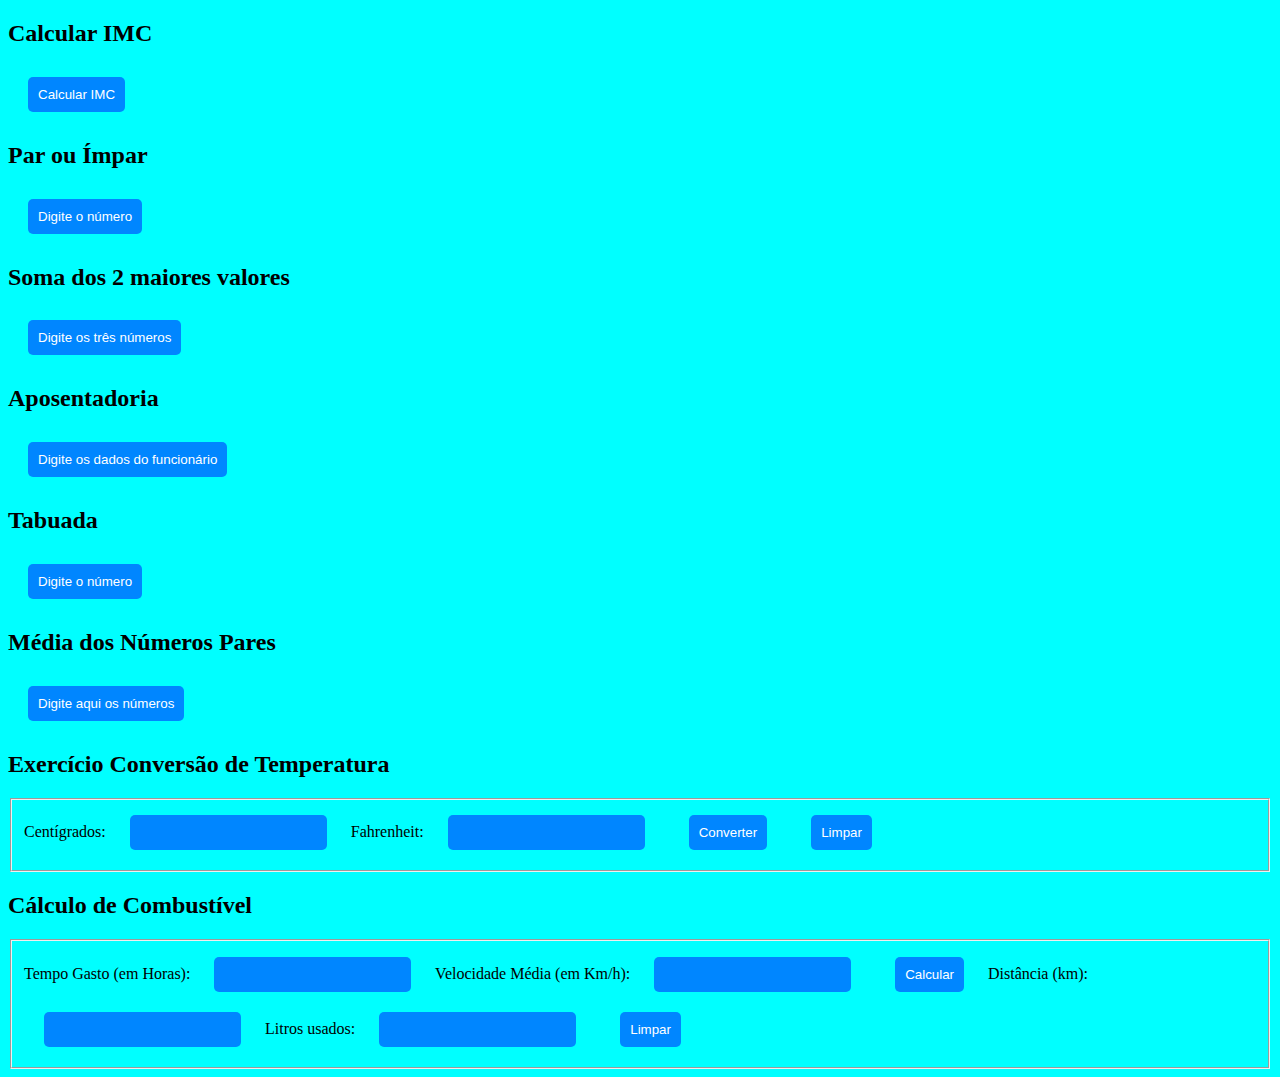
<file: index.html>
<!DOCTYPE html>
<html lang="pt-BR">
<head>
    <meta charset="UTF-8">
    <meta http-equiv="X-UA-Compatible" content="IE=edge">
    <meta name="viewport" content="width=device-width, initial-scale=1.0">
    <title>Exercícios Java Script</title>
    <link rel="stylesheet" href="estilo.css">
    <script type="text/javascript" src="imc.js"></script>
    <script type="text/javascript" src="parouimpar.js"></script>
    <script type="text/javascript" src="soma2valores.js"></script>
    <script type="text/javascript" src="aposentadoria.js"></script>
    <script type="text/javascript" src="tabuada.js"></script>
    <script type="text/javascript" src="mediapar.js"></script>
    <script type="text/javascript" src="temperatura.js"></script>
    <script type="text/javascript" src="calculocombustivel.js"></script>
</head>
<body>
    <h2>Calcular IMC</h2>
   <input type="button" value="Calcular IMC" onclick="CalcularIMC();">
   
   <h2>Par ou Ímpar</h2>
   <input type="button" value="Digite o número" onclick="ParOuImpar();">

   <h2>Soma dos 2 maiores valores</h2>
   <input type="button" value="Digite os três números" onclick="SomaDosDoisMaiores();">

   <h2>Aposentadoria</h2>
   <input type="button" value="Digite os dados do funcionário" onclick="Aposentadoria();">

   <h2>Tabuada</h2>
   <input type="button" value="Digite o número" onclick="Tabuada();">

   <h2>Média dos Números Pares</h2>
   <input type="button" value="Digite aqui os números" onclick="MediaDosPares();">

   <h2>Exercício Conversão de Temperatura</h2>
    <fieldset>
        <label for="Centígrados">Centígrados:</label>
        <input type="number" id="Centigrados">
        
        <label for="Fahrenheit">Fahrenheit:</label>
        <input type="number" id="Fahrenheit">
        
        <input type="button" value="Converter" onclick="ConverterTemperatura();">
        <input type="button" value="Limpar" onclick="limparDadosTemperatura();">
        
    </fieldset>

    <h2>Cálculo de Combustível</h2>
    <fieldset>
        <label for="TempViagem">Tempo Gasto (em Horas):</label>
        <input type="number" id="TempViagem">

        <label for="VelMed">Velocidade Média (em Km/h):</label>
        <input type="number" id="VelMed">

        <input type="button" value="Calcular" onclick="CalculoCombustivel();">
        
        <label for="Distancia">Distância (km):</label>
        <input type="text" id="Distancia">

        <label for="LitrosUsados">Litros usados:</label>
        <input type="text" id="LitrosUsados">

        <input type="button" value="Limpar" onclick="limparDadosCombustivel();">


    </fieldset>

</body>
</html>
</file>
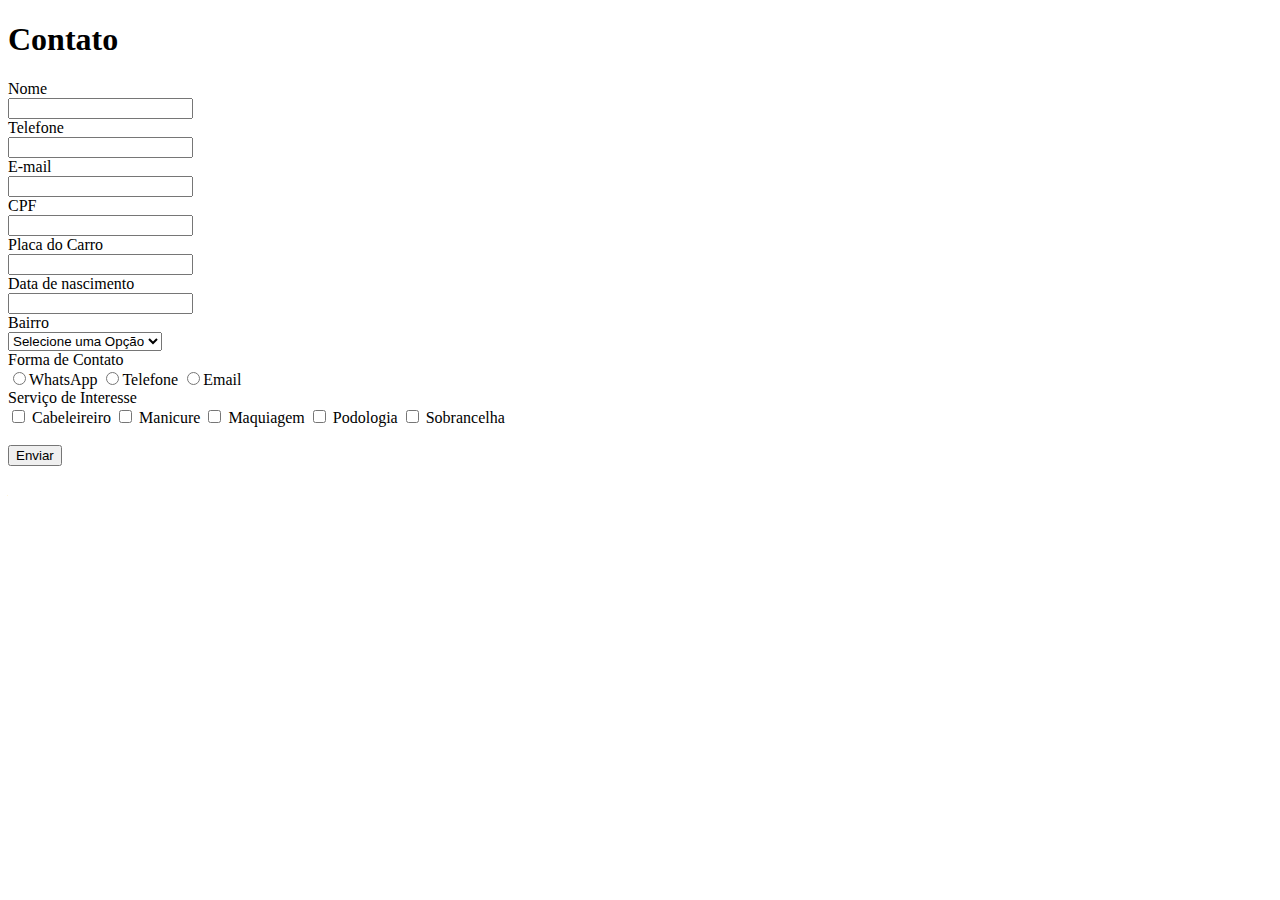
<file: Contato/index.html>
<!DOCTYPE html>
<html lang="pt-BR">
<head>
    <meta charset="UTF-8">
    <meta name="viewport" content="width=device-width, initial-scale=1.0">
    <meta http-equiv="X-UA-Compatible" content="ie=edge">
    <link rel="stylesheet" href="js/pickadate.js-3.6.2/lib/themes/default.css">
    <link rel="stylesheet" href="js/pickadate.js-3.6.2/lib/themes/default.date.css">
    <title>Contato</title>

</head>
<body>
    <h1>Contato</h1>
    <form id="frmContato" method="post" action="sucesso.html">
        <label for="Nome">Nome</label><br>
        <input type="text" name="Nome" id="Nome">
        <br>

        <label for="Telefone">Telefone</label><br>
        <input type="text" class="phone_with_ddd" name="Telefone" id="Telefone">
        <br>

        <label for="Email">E-mail</label><br>
        <input type="text" name="Email" id="Email">
        <br>

        <label for="Cpf">CPF</label><br>
        <input type="text" class="cpf" name="Cpf" id="Cpf">
        <br>

        <label for="Placa">Placa do Carro</label><br>
        <input type="text" class="license_plate" name="Placa" id="Placa"><br>

        <label for="Data">Data de nascimento</label><br>
        <input type="" class="datepicker" name="Data" id="Data"><br>

        <label for="Bairro">Bairro</label><br>
        <select name="Bairro" id="Bairro">
            <option value="0">Selecione uma Opção</option>
            <option value="1">São Miguel</option>
            <option value="2">Itaim Paulista</option>
            <option value="3">Penha</option>
        </select>
        <br>

        <label>Forma de Contato</label><br>
        <input type="radio" name="FormaContato" 
        value="WhatsApp" id="opcWhatsApp"><label for="opcWhatsApp">WhatsApp</label>
        <input type="radio" name="FormaContato" 
        value="Telefone" id="opcTelefone"><label for="opcTelefone">Telefone</label>
        <input type="radio" name="FormaContato" 
        value="Email" id="opcEmail"><label for="opcEmail">Email</label>
        <br>

        <label>Serviço de Interesse</label><br>
        <input type="checkbox" name="Servico" id="Cabeleireiro"> 
        <label for="Cabeleireiro">Cabeleireiro</label>
        
        <input type="checkbox" name="Servico" id="Manicure"> 
        <label for="Manicure">Manicure</label>
        
        <input type="checkbox" name="Servico" id="Maquiagem"> 
        <label for="Maquiagem">Maquiagem</label>
        
        <input type="checkbox" name="Servico" id="Podologia"> 
        <label for="Podologia">Podologia</label>

        <input type="checkbox" name="Servico" id="Sobrancelha"> 
        <label for="Sobrancelha">Sobrancelha</label>
        <br><br>

        <input type="button" name="BtnEnviar" id="BtnEnviar" value="Enviar" onclick="ValidarFormulario();">
    </form>
    
    <div id="erro" class="modal">
        <p>Aqui vão aparecer os erros!</p>
    </div>

    <script type="text/javascript" src="js/jquery-3.6.0.min.js"></script>
    <script type="text/javascript" src="js/jquery.mask.js"></script>
    <script type="text/javascript" src="js/pickadate.js-3.6.2/lib/picker.js"></script>
    <script type="text/javascript" src="js/pickadate.js-3.6.2/lib/picker.date.js"></script>
    <script type="text/javascript" src="js/pickadate.js-3.6.2/lib/translations/pt_BR.js"></script>
    <script type="text/javascript" src="js/jquery.modal.min.js"></script>
    <link rel="stylesheet" href="js/jquery.modal.min.css"/>
    <script type="text/javascript" src="js/validacao.js"></script>

</body>
</html>
</file>
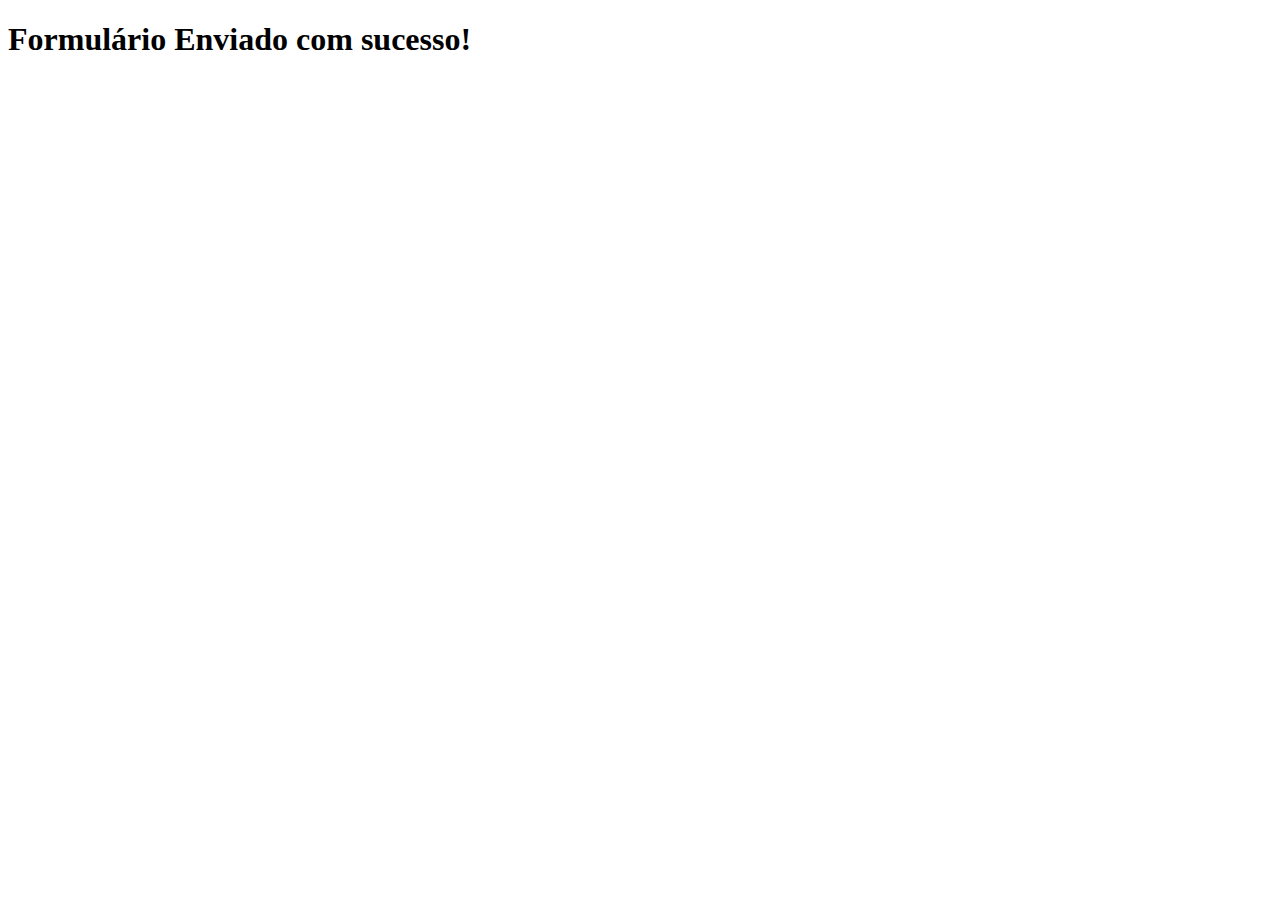
<file: Contato/sucesso.html>
<!DOCTYPE html>
<html lang="pt-BR">
<head>
    <meta charset="UTF-8">
    <meta name="viewport" content="width=device-width, initial-scale=1.0">
    <meta http-equiv="X-UA-Compatible" content="ie=edge">
    <title>Sucesso</title>
</head>
<body>
    <h1>Formulário Enviado com sucesso!</h1>
</body>
</html>
</file>
<file: estilo.css>
body{
    background-color: aqua;
}

input {
    background-color: rgba(0, 0, 255, 0.473);
    color: white;
    border-radius: 5px;
    padding: 10px;
    padding: rgba(0, 0, 255, 0.473);
    border: 5px;
}

input{
    margin: 10px 20px;
}

fieldset{
    
}
</file>
<file: Contato/js/pickadate.js-3.6.2/lib/themes/default.css>
/* ==========================================================================
   $BASE-PICKER
   ========================================================================== */
/**
 * Note: the root picker element should *NOT* be styled more than what’s here.
 */
.picker {
  font-size: 16px;
  text-align: left;
  line-height: 1.2;
  color: #000;
  position: absolute;
  z-index: 10000;
  -webkit-user-select: none;
     -moz-user-select: none;
      -ms-user-select: none;
          user-select: none;
  outline: none;
}
/**
 * The picker input element.
 */
.picker__input {
  cursor: default;
}
/**
 * When the picker is opened, the input element is “activated”.
 */
.picker__input.picker__input--active {
  border-color: #0089ec;
}
/**
 * The holder is the only “scrollable” top-level container element.
 */
.picker__holder {
  width: 100%;
  overflow-y: auto;
  -webkit-overflow-scrolling: touch;
}

/*!
 * Default mobile-first, responsive styling for pickadate.js
 * Demo: http://amsul.github.io/pickadate.js
 */
/**
 * Note: the root picker element should *NOT* be styled more than what’s here.
 */
/**
 * Make the holder and frame fullscreen.
 */
.picker__holder,
.picker__frame {
  top: 0;
  bottom: 0;
  left: 0;
  right: 0;
  -ms-transform: translateY(100%);
      transform: translateY(100%);
}
/**
 * The holder should overlay the entire screen.
 */
.picker__holder {
  position: fixed;
  transition: background 0.15s ease-out, transform 0s 0.15s;
  -webkit-backface-visibility: hidden;
}
/**
 * The frame that bounds the box contents of the picker.
 */
.picker__frame {
  position: absolute;
  margin: 0 auto;
  min-width: 256px;
  max-width: 666px;
  width: 100%;
  -ms-filter: "progid:DXImageTransform.Microsoft.Alpha(Opacity=0)";
  filter: alpha(opacity=0);
  -moz-opacity: 0;
  opacity: 0;
  transition: all 0.15s ease-out;
}
@media (min-height: 33.875em) {
  .picker__frame {
    overflow: visible;
    top: auto;
    bottom: -100%;
    max-height: 80%;
  }
}
@media (min-height: 40.125em) {
  .picker__frame {
    margin-bottom: 7.5%;
  }
}
/**
 * The wrapper sets the stage to vertically align the box contents.
 */
.picker__wrap {
  display: table;
  width: 100%;
  height: 100%;
}
@media (min-height: 33.875em) {
  .picker__wrap {
    display: block;
  }
}
/**
 * The box contains all the picker contents.
 */
.picker__box {
  background: #fff;
  display: table-cell;
  vertical-align: middle;
}
@media (min-height: 26.5em) {
  .picker__box {
    font-size: 1.25em;
  }
}
@media (min-height: 33.875em) {
  .picker__box {
    display: block;
    font-size: 1.33em;
    border: 1px solid #777;
    border-top-color: #898989;
    border-bottom-width: 0;
    border-radius: 5px 5px 0 0;
    box-shadow: 0 12px 36px 16px rgba(0, 0, 0, 0.24);
  }
}
@media (min-height: 40.125em) {
  .picker__box {
    font-size: 1.5em;
    border-bottom-width: 1px;
    border-radius: 5px;
  }
}
/**
 * When the picker opens...
 */
.picker--opened .picker__holder {
  -ms-transform: translateY(0);
      transform: translateY(0);
  background: transparent;
  -ms-filter: "progid:DXImageTransform.Microsoft.gradient(startColorstr=#1E000000,endColorstr=#1E000000)";
  zoom: 1;
  background: rgba(0, 0, 0, 0.32);
  transition: background 0.15s ease-out;
}
.picker--opened .picker__frame {
  -ms-transform: translateY(0);
      transform: translateY(0);
  -ms-filter: "progid:DXImageTransform.Microsoft.Alpha(Opacity=100)";
  filter: alpha(opacity=100);
  -moz-opacity: 1;
  opacity: 1;
}
@media (min-height: 33.875em) {
  .picker--opened .picker__frame {
    top: auto;
    bottom: 0;
  }
}
</file>
<file: Contato/js/pickadate.js-3.6.2/lib/themes/default.date.css>
/* ==========================================================================
   $BASE-DATE-PICKER
   ========================================================================== */
/**
 * The picker box.
 */
.picker__box {
  padding: 0 1em;
}
/**
 * The header containing the month and year stuff.
 */
.picker__header {
  text-align: center;
  position: relative;
  margin-top: .75em;
}
/**
 * The month and year labels.
 */
.picker__month,
.picker__year {
  font-weight: 500;
  display: inline-block;
  margin-left: .25em;
  margin-right: .25em;
}
.picker__year {
  color: #999;
  font-size: .8em;
  font-style: italic;
}
/**
 * The month and year selectors.
 */
.picker__select--month,
.picker__select--year {
  border: 1px solid #b7b7b7;
  height: 2em;
  padding: .5em;
  margin-left: .25em;
  margin-right: .25em;
}
@media (min-width: 24.5em) {
  .picker__select--month,
  .picker__select--year {
    margin-top: -0.5em;
  }
}
.picker__select--month {
  width: 35%;
}
.picker__select--year {
  width: 22.5%;
}
.picker__select--month:focus,
.picker__select--year:focus {
  border-color: #0089ec;
}
/**
 * The month navigation buttons.
 */
.picker__nav--prev,
.picker__nav--next {
  position: absolute;
  padding: .5em 1.25em;
  width: 1em;
  height: 1em;
  box-sizing: content-box;
  top: -0.25em;
}
@media (min-width: 24.5em) {
  .picker__nav--prev,
  .picker__nav--next {
    top: -0.33em;
  }
}
.picker__nav--prev {
  left: -1em;
  padding-right: 1.25em;
}
@media (min-width: 24.5em) {
  .picker__nav--prev {
    padding-right: 1.5em;
  }
}
.picker__nav--next {
  right: -1em;
  padding-left: 1.25em;
}
@media (min-width: 24.5em) {
  .picker__nav--next {
    padding-left: 1.5em;
  }
}
.picker__nav--prev:before,
.picker__nav--next:before {
  content: " ";
  border-top: .5em solid transparent;
  border-bottom: .5em solid transparent;
  border-right: 0.75em solid #000;
  width: 0;
  height: 0;
  display: block;
  margin: 0 auto;
}
.picker__nav--next:before {
  border-right: 0;
  border-left: 0.75em solid #000;
}
.picker__nav--prev:hover,
.picker__nav--next:hover {
  cursor: pointer;
  color: #000;
  background: #b1dcfb;
}
.picker__nav--disabled,
.picker__nav--disabled:hover,
.picker__nav--disabled:before,
.picker__nav--disabled:before:hover {
  cursor: default;
  background: none;
  border-right-color: #f5f5f5;
  border-left-color: #f5f5f5;
}
/**
 * The calendar table of dates
 */
.picker__table {
  text-align: center;
  border-collapse: collapse;
  border-spacing: 0;
  table-layout: fixed;
  font-size: inherit;
  width: 100%;
  margin-top: .75em;
  margin-bottom: .5em;
}
@media (min-height: 33.875em) {
  .picker__table {
    margin-bottom: .75em;
  }
}
.picker__table td {
  margin: 0;
  padding: 0;
}
/**
 * The weekday labels
 */
.picker__weekday {
  width: 14.285714286%;
  font-size: .75em;
  padding-bottom: .25em;
  color: #999;
  font-weight: 500;
  /* Increase the spacing a tad */
}
@media (min-height: 33.875em) {
  .picker__weekday {
    padding-bottom: .5em;
  }
}
/**
 * The days on the calendar
 */
.picker__day {
  padding: .3125em 0;
  font-weight: 200;
  border: 1px solid transparent;
}
.picker__day--today {
  position: relative;
}
.picker__day--today:before {
  content: " ";
  position: absolute;
  top: 2px;
  right: 2px;
  width: 0;
  height: 0;
  border-top: 0.5em solid #0059bc;
  border-left: .5em solid transparent;
}
.picker__day--disabled:before {
  border-top-color: #aaa;
}
.picker__day--outfocus {
  color: #ddd;
}
.picker__day--infocus:hover,
.picker__day--outfocus:hover {
  cursor: pointer;
  color: #000;
  background: #b1dcfb;
}
.picker__day--highlighted {
  border-color: #0089ec;
}
.picker__day--highlighted:hover,
.picker--focused .picker__day--highlighted {
  cursor: pointer;
  color: #000;
  background: #b1dcfb;
}
.picker__day--selected,
.picker__day--selected:hover,
.picker--focused .picker__day--selected {
  background: #0089ec;
  color: #fff;
}
.picker__day--disabled,
.picker__day--disabled:hover,
.picker--focused .picker__day--disabled {
  background: #f5f5f5;
  border-color: #f5f5f5;
  color: #ddd;
  cursor: default;
}
.picker__day--highlighted.picker__day--disabled,
.picker__day--highlighted.picker__day--disabled:hover {
  background: #bbb;
}
/**
 * The footer containing the "today", "clear", and "close" buttons.
 */
.picker__footer {
  text-align: center;
}
.picker__button--today,
.picker__button--clear,
.picker__button--close {
  border: 1px solid #fff;
  background: #fff;
  font-size: .8em;
  padding: .66em 0;
  font-weight: bold;
  width: 33%;
  display: inline-block;
  vertical-align: bottom;
}
.picker__button--today:hover,
.picker__button--clear:hover,
.picker__button--close:hover {
  cursor: pointer;
  color: #000;
  background: #b1dcfb;
  border-bottom-color: #b1dcfb;
}
.picker__button--today:focus,
.picker__button--clear:focus,
.picker__button--close:focus {
  background: #b1dcfb;
  border-color: #0089ec;
  outline: none;
}
.picker__button--today:before,
.picker__button--clear:before,
.picker__button--close:before {
  position: relative;
  display: inline-block;
  height: 0;
}
.picker__button--today:before,
.picker__button--clear:before {
  content: " ";
  margin-right: .45em;
}
.picker__button--today:before {
  top: -0.05em;
  width: 0;
  border-top: 0.66em solid #0059bc;
  border-left: .66em solid transparent;
}
.picker__button--clear:before {
  top: -0.25em;
  width: .66em;
  border-top: 3px solid #e20;
}
.picker__button--close:before {
  content: "\D7";
  top: -0.1em;
  vertical-align: top;
  font-size: 1.1em;
  margin-right: .35em;
  color: #777;
}
.picker__button--today[disabled],
.picker__button--today[disabled]:hover {
  background: #f5f5f5;
  border-color: #f5f5f5;
  color: #ddd;
  cursor: default;
}
.picker__button--today[disabled]:before {
  border-top-color: #aaa;
}

/* ==========================================================================
   $DEFAULT-DATE-PICKER
   ========================================================================== */
</file>
